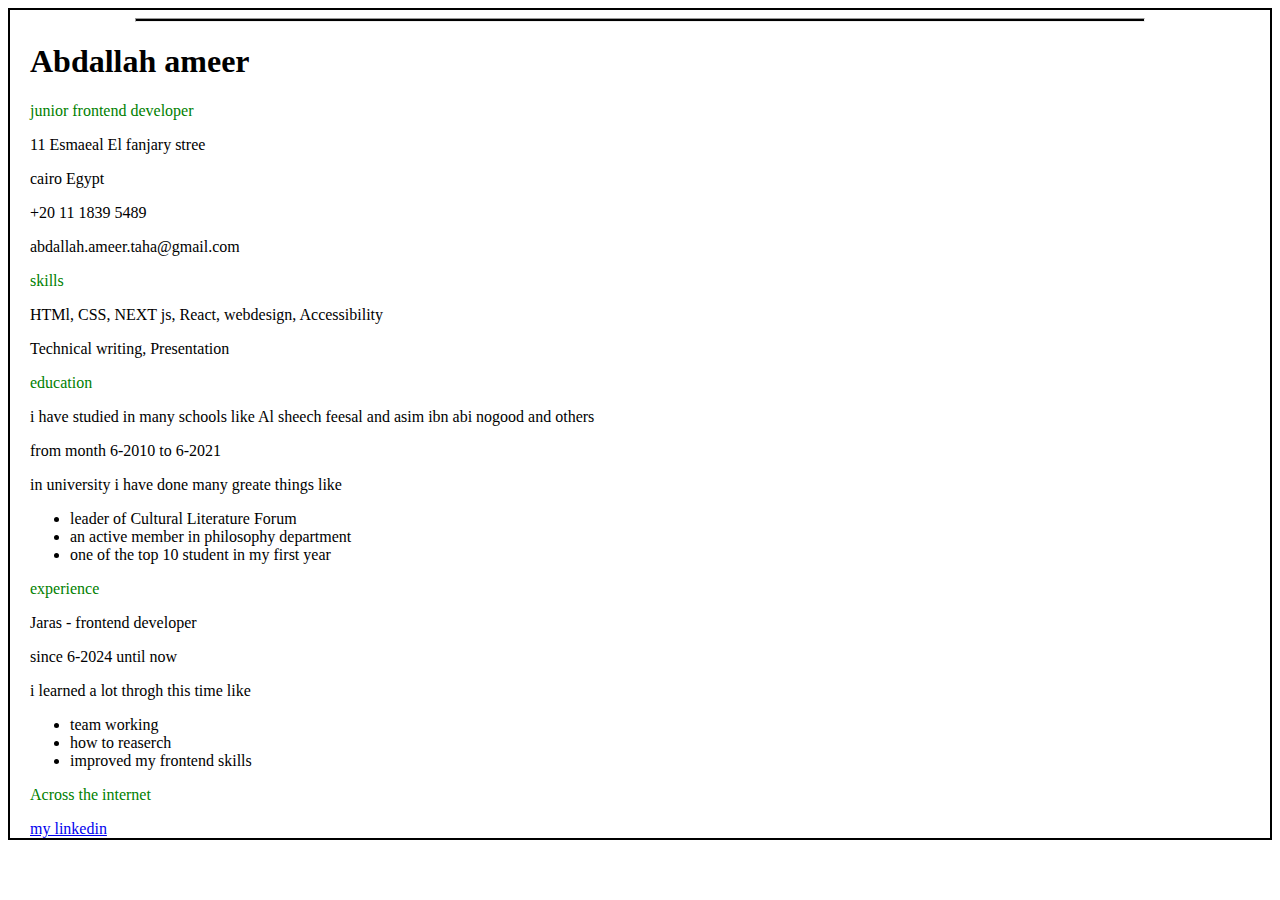
<file: index.html>
<!DOCTYPE html>
<html lang="en">
<head>
    <meta charset="UTF-8">
    <meta name="viewport" content="width=device-width, initial-scale=1.0">
    <link rel="stylesheet" href="style.css" />
    <title>Document</title>
</head>
<body style="border: 2px solid black;">
    <div>
            <hr style="width: 80%; background-color: black; height: 2px;"/>

        <div id="flex">
            <h1>Abdallah ameer</h1>
            <p id="title">junior frontend developer</p>
            <div>
                <p>11 Esmaeal El fanjary stree</p>
                <p>cairo Egypt</p>
                <p>+20 11 1839 5489</p>
                <p>abdallah.ameer.taha@gmail.com</p>
            </div>
            <p id="title">skills</p>
            <div>
                <p>HTMl, CSS, NEXT js, React, webdesign, Accessibility</p>
                <p>Technical writing, Presentation</p>
            </div>
            <p id="title">education</p>
            <div>
                <p>i have studied in many schools like Al sheech feesal and asim ibn abi nogood and others</p>
                <p>from month 6-2010 to 6-2021</p>
                <p>in university i have done many greate things like</p>
                <ul>
                    <li>
                        leader of Cultural Literature Forum
                    </li>
                    <li>
                        an active member in philosophy department
                    </li>
                    <li>
                        one of the top 10 student in my first year
                    </li>
                </ul>
            </div>
            <div>
                <p id="title">experience</p>
                <p>Jaras - frontend developer</p>
                <p>since 6-2024 until now</p>
                <p>i learned a lot throgh this time like</p>
                <ul>
                    <li>team working</li>
                    <li>how to reaserch</li>
                    <li>improved my frontend skills</li>
                </ul>
            </div>

            <div>
                <p id="title">Across the internet</p>
                <a href="https://www.linkedin.com/in/abdallah-taha-38b472231/">my linkedin</a>
            </div>
        </div>
    </div>
</body>
</html>
</file>
<file: style.css>
#flex{
    display: flexbox;
    flex-direction: column;
    margin-left: 20px;
}

#title{
    color: green
}
</file>
<file: curriculumVita.css>
#flex{
    display: flexbox;
    flex-direction: column;
    margin-left: 20px;
}

#title{
    color: green
}
</file>
